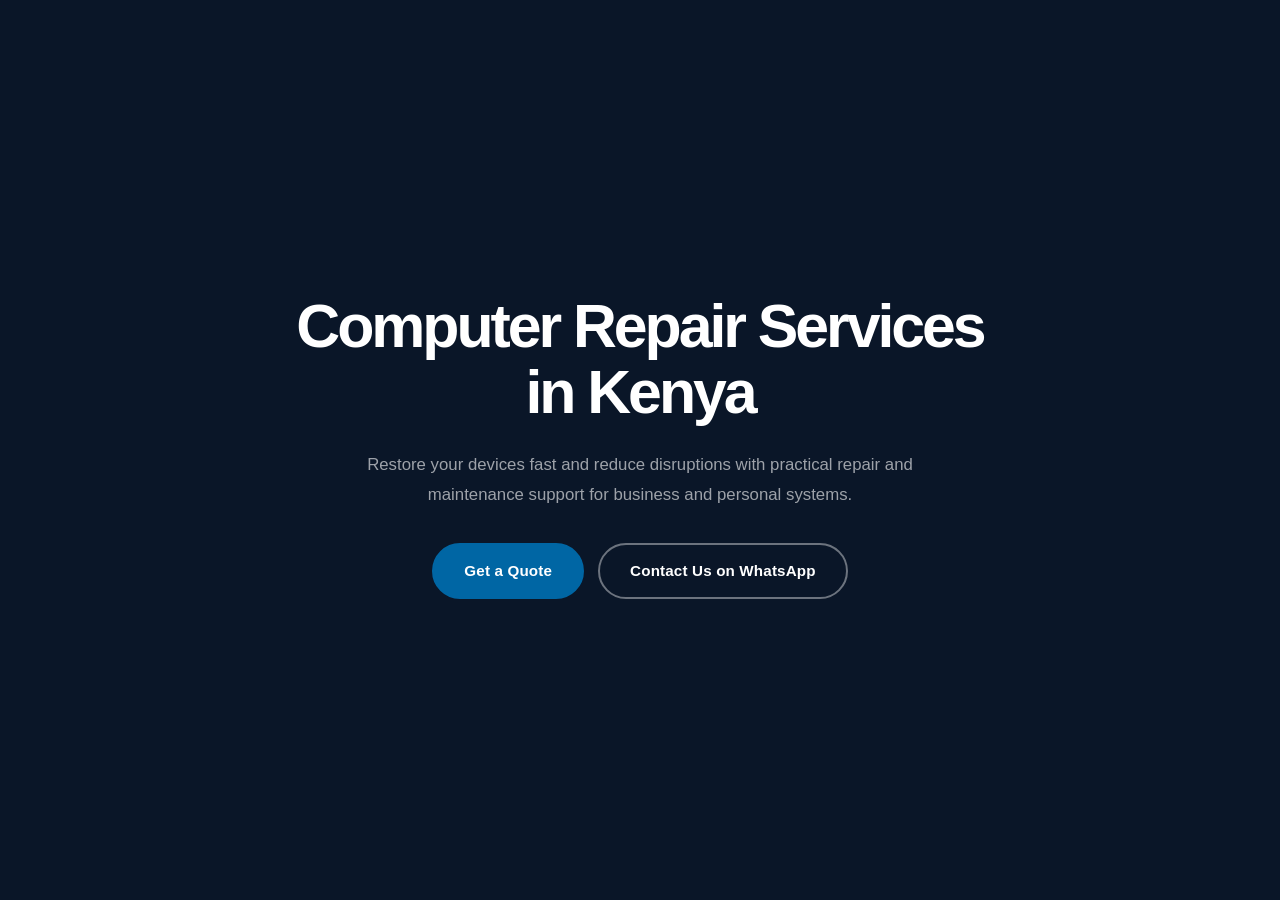
<file: computer-repair-services-kenya.html>
<!DOCTYPE html>
<html lang="en">
<head>
  <meta charset="UTF-8" />
  <meta name="viewport" content="width=device-width, initial-scale=1.0" />
  <title>Computer Repair Services Kenya | GoTech Solutions</title>
  <meta name="description" content="Computer repair services in Kenya for laptops, desktops, and office systems. Get diagnostics, fixes, and maintenance to keep your operations running." />
  <meta name="robots" content="index, follow" />
  <link rel="canonical" href="https://www.gotechsolutions.co.ke/computer-repair-services-kenya.html" />
  <meta property="og:type" content="website" />
  <meta property="og:title" content="Computer Repair Services Kenya | GoTech Solutions" />
  <meta property="og:description" content="Fast and dependable computer repair services in Kenya to minimize downtime and restore productivity." />
  <meta property="og:url" content="https://www.gotechsolutions.co.ke/computer-repair-services-kenya.html" />
  <meta property="og:image" content="https://www.gotechsolutions.co.ke/assets/gotech-solutions-logo.png" />
  <link rel="stylesheet" href="styles.css" />
  <script type="application/ld+json">
    {
      "@context": "https://schema.org",
      "@type": "Service",
      "name": "Computer Repair Services Kenya",
      "provider": {
        "@type": "Organization",
        "name": "GoTech Solutions",
        "url": "https://www.gotechsolutions.co.ke/"
      },
      "areaServed": "Kenya",
      "serviceType": "Computer Repair"
    }
  </script>
</head>
<body>
  <section class="hero" id="home">
    <div class="hero-content">
      <h1 class="hero-title">Computer Repair Services in Kenya</h1>
      <p class="hero-sub">Restore your devices fast and reduce disruptions with practical repair and maintenance support for business and personal systems.</p>
      <div class="hero-actions">
        <a href="./index.html#contact" class="btn btn-primary">Get a Quote</a>
        <a href="https://wa.me/254707490519" target="_blank" rel="noopener" class="btn btn-ghost">Contact Us on WhatsApp</a>
      </div>
    </div>
  </section>
</body>
</html>
</file>
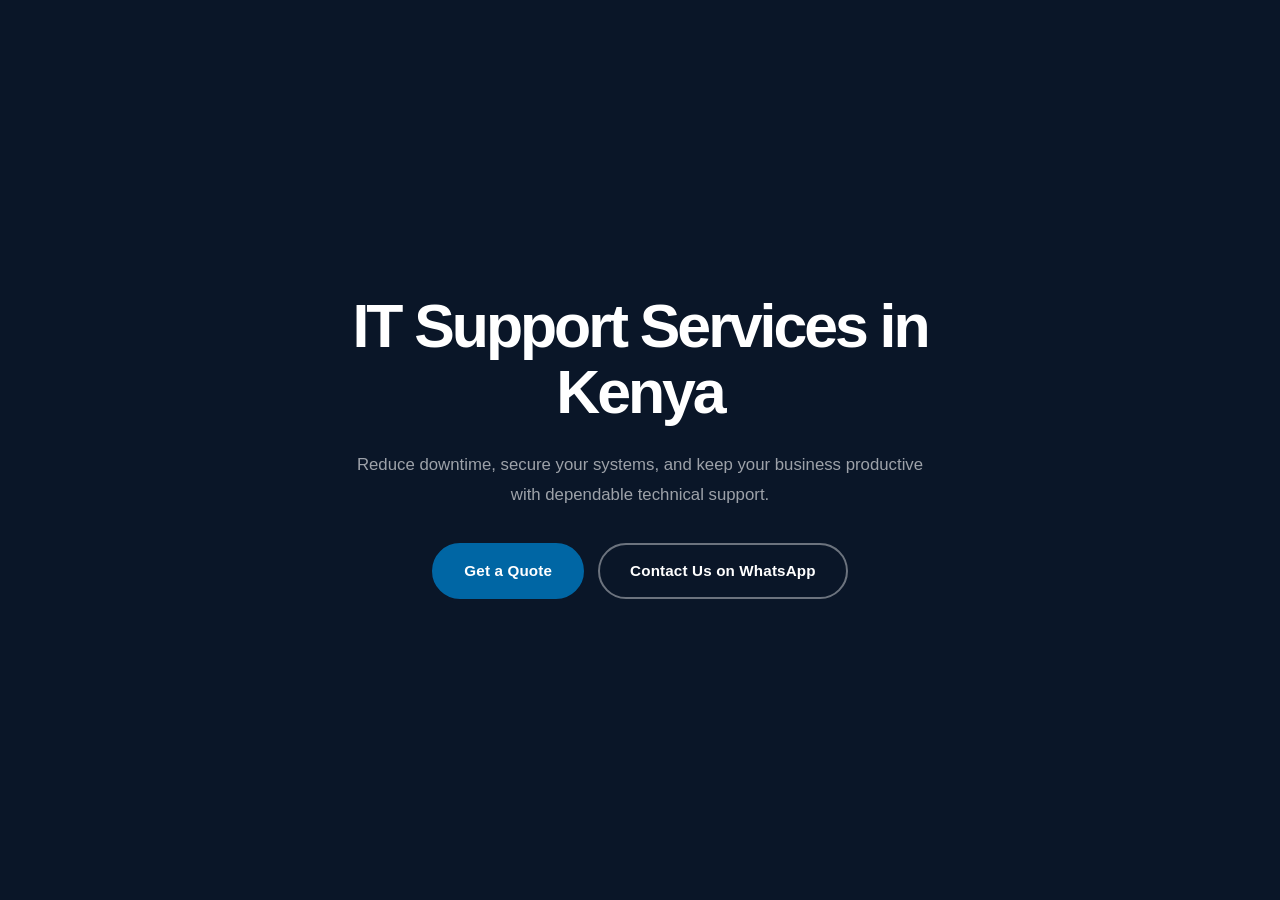
<file: it-support-kenya.html>
<!DOCTYPE html>
<html lang="en">
<head>
  <meta charset="UTF-8" />
  <meta name="viewport" content="width=device-width, initial-scale=1.0" />
  <title>IT Support Kenya | GoTech Solutions</title>
  <meta name="description" content="Professional IT support services in Kenya for businesses and organizations. Fast troubleshooting, system setup, maintenance, and ongoing technical support." />
  <meta name="robots" content="index, follow" />
  <link rel="canonical" href="https://www.gotechsolutions.co.ke/it-support-kenya.html" />
  <meta property="og:type" content="website" />
  <meta property="og:title" content="IT Support Kenya | GoTech Solutions" />
  <meta property="og:description" content="Get reliable IT support in Kenya with quick response times and practical solutions for business continuity." />
  <meta property="og:url" content="https://www.gotechsolutions.co.ke/it-support-kenya.html" />
  <meta property="og:image" content="https://www.gotechsolutions.co.ke/assets/gotech-solutions-logo.png" />
  <link rel="stylesheet" href="styles.css" />
  <script type="application/ld+json">
    {
      "@context": "https://schema.org",
      "@type": "Service",
      "name": "IT Support Kenya",
      "provider": {
        "@type": "Organization",
        "name": "GoTech Solutions",
        "url": "https://www.gotechsolutions.co.ke/"
      },
      "areaServed": "Kenya",
      "serviceType": "IT Support"
    }
  </script>
</head>
<body>
  <section class="hero" id="home">
    <div class="hero-content">
      <h1 class="hero-title">IT Support Services in Kenya</h1>
      <p class="hero-sub">Reduce downtime, secure your systems, and keep your business productive with dependable technical support.</p>
      <div class="hero-actions">
        <a href="./index.html#contact" class="btn btn-primary">Get a Quote</a>
        <a href="https://wa.me/254707490519" target="_blank" rel="noopener" class="btn btn-ghost">Contact Us on WhatsApp</a>
      </div>
    </div>
  </section>
</body>
</html>
</file>
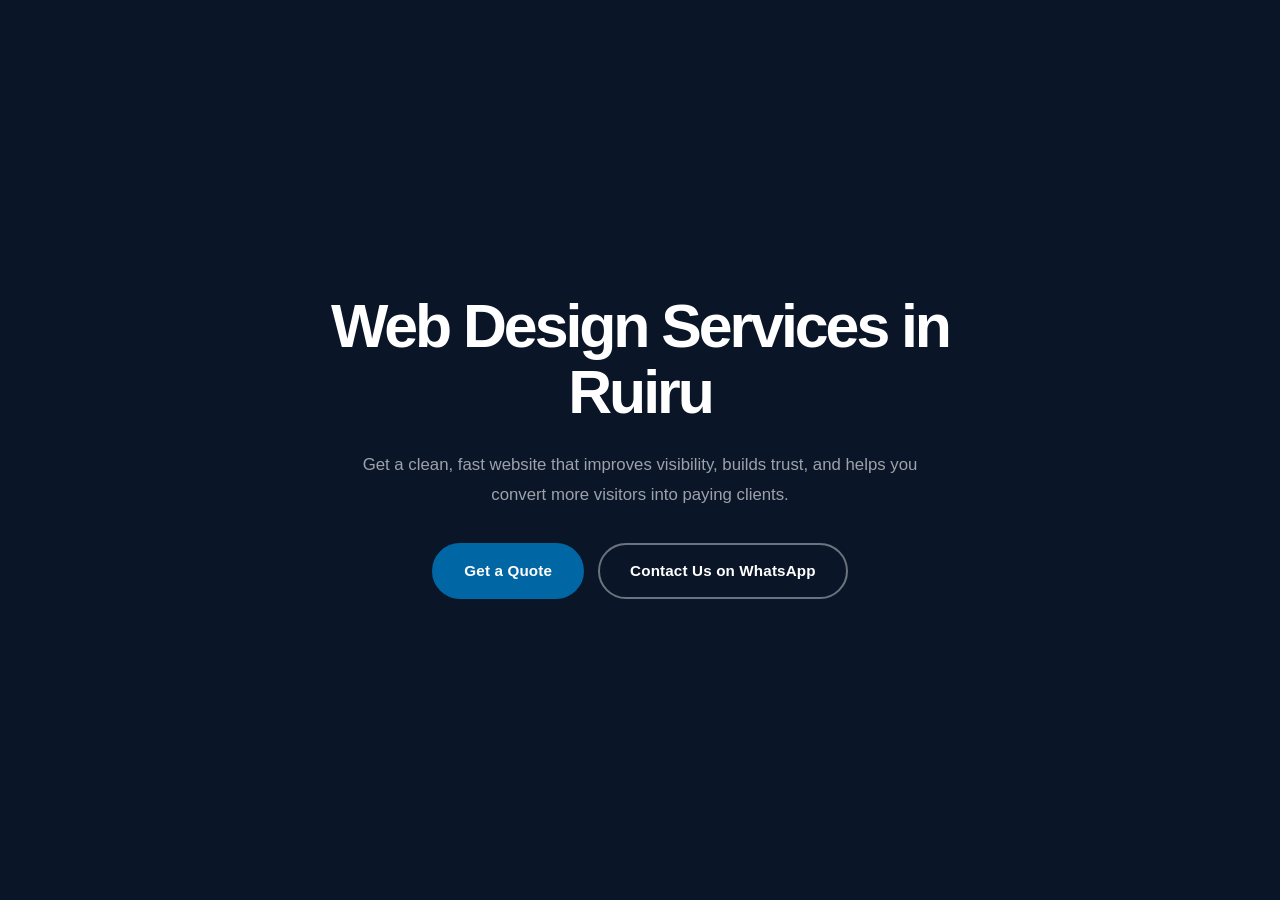
<file: web-design-ruiru.html>
<!DOCTYPE html>
<html lang="en">
<head>
  <meta charset="UTF-8" />
  <meta name="viewport" content="width=device-width, initial-scale=1.0" />
  <title>Web Design Ruiru | GoTech Solutions</title>
  <meta name="description" content="Web design services in Ruiru for startups and businesses. Get a professional, mobile-friendly website in 3-5 days for most business profiles." />
  <meta name="robots" content="index, follow" />
  <link rel="canonical" href="https://www.gotechsolutions.co.ke/web-design-ruiru.html" />
  <meta property="og:type" content="website" />
  <meta property="og:title" content="Web Design Ruiru | GoTech Solutions" />
  <meta property="og:description" content="Launch a professional business website quickly with conversion-focused web design services in Ruiru." />
  <meta property="og:url" content="https://www.gotechsolutions.co.ke/web-design-ruiru.html" />
  <meta property="og:image" content="https://www.gotechsolutions.co.ke/assets/gotech-solutions-logo.png" />
  <link rel="stylesheet" href="styles.css" />
  <script type="application/ld+json">
    {
      "@context": "https://schema.org",
      "@type": "Service",
      "name": "Web Design Ruiru",
      "provider": {
        "@type": "Organization",
        "name": "GoTech Solutions",
        "url": "https://www.gotechsolutions.co.ke/"
      },
      "areaServed": "Ruiru",
      "serviceType": "Web Design"
    }
  </script>
</head>
<body>
  <section class="hero" id="home">
    <div class="hero-content">
      <h1 class="hero-title">Web Design Services in Ruiru</h1>
      <p class="hero-sub">Get a clean, fast website that improves visibility, builds trust, and helps you convert more visitors into paying clients.</p>
      <div class="hero-actions">
        <a href="./index.html#contact" class="btn btn-primary">Get a Quote</a>
        <a href="https://wa.me/254707490519" target="_blank" rel="noopener" class="btn btn-ghost">Contact Us on WhatsApp</a>
      </div>
    </div>
  </section>
</body>
</html>
</file>
<file: styles.css>
/* =========================================
   GoTech Solutions – styles.css
   Brand Palette: Deep Navy → Royal Blue → Steel Blue → Ice Blue
   ========================================= */

:root {
  /* Brand palette from colour swatch */
  --navy:       #0a1628;   /* deepest dark */
  --royal:      #0d3b6e;   /* royal navy */
  --mid:        #0066a4;   /* core brand blue */
  --steel:      #4a8fad;   /* steel blue accent */
  --ice:        #b8d4e0;   /* light ice */
  --ice-light:  #dbeafe;
  --white:      #ffffff;
  --gray-50:    #f8fafc;
  --gray-100:   #f1f5f9;
  --gray-200:   #e2e8f0;
  --gray-400:   #94a3b8;
  --gray-600:   #475569;
  --gray-900:   #0f172a;
  --wa-green:   #25d366;

  --font-display: 'Inter', sans-serif;
  --font-body:    'Inter', sans-serif;
  --radius:    14px;
  --radius-sm:  8px;
  --shadow-card:  0 4px 24px rgba(10, 22, 40, 0.09);
  --shadow-hover: 0 12px 40px rgba(0, 102, 164, 0.22);
  --transition: 0.28s cubic-bezier(0.4, 0, 0.2, 1);
}

*, *::before, *::after { box-sizing: border-box; margin: 0; padding: 0; }
html { scroll-behavior: smooth; font-size: 16px; }
body {
  font-family: var(--font-body);
  color: var(--gray-900);
  background: var(--white);
  line-height: 1.6;
  overflow-x: hidden;
}
img { max-width: 100%; display: block; }
a { text-decoration: none; color: inherit; }
ul { list-style: none; }

/* ── UTILITIES ── */
.container { max-width: 1160px; margin: 0 auto; padding: 0 24px; }

.btn {
  display: inline-flex; align-items: center; gap: 8px;
  font-family: var(--font-display); font-size: 0.95rem; font-weight: 600;
  border-radius: 50px; padding: 14px 30px; cursor: pointer;
  transition: var(--transition); border: 2px solid transparent; letter-spacing: 0.01em;
}
.btn-primary { background: var(--mid); color: var(--white); border-color: var(--mid); }
.btn-primary:hover { background: var(--royal); border-color: var(--royal); transform: translateY(-2px); box-shadow: 0 8px 28px rgba(0,102,164,0.38); }
.btn-ghost { background: transparent; color: var(--white); border-color: rgba(255,255,255,0.4); }
.btn-ghost:hover { background: rgba(255,255,255,0.12); border-color: var(--white); transform: translateY(-2px); }
.btn-whatsapp { background: var(--wa-green); color: var(--white); border-color: var(--wa-green); margin-top: 12px; font-size: 0.88rem; padding: 10px 22px; }
.btn-whatsapp:hover { background: #1da851; border-color: #1da851; transform: translateY(-2px); }
.btn.full-width { width: 100%; justify-content: center; }

.section-tag {
  display: inline-block;
  font-family: var(--font-display); font-size: 0.75rem; font-weight: 700;
  letter-spacing: 0.12em; text-transform: uppercase;
  color: var(--mid); background: #e8f4fb; border: 1px solid var(--ice);
  padding: 5px 14px; border-radius: 50px; margin-bottom: 16px;
}
.section-header { text-align: center; max-width: 580px; margin: 0 auto 64px; }
.section-header h2 {
  font-family: var(--font-display); font-size: clamp(2rem, 4vw, 2.8rem);
  font-weight: 800; color: var(--gray-900); margin-bottom: 14px; line-height: 1.15;
}
.section-header p { color: var(--gray-600); font-size: 1.05rem; font-weight: 300; }
.section-header.light h2 { color: var(--white); }
.section-header.light p  { color: rgba(255,255,255,0.7); }
.section-header.light .section-tag { background: rgba(255,255,255,0.12); border-color: rgba(255,255,255,0.25); color: var(--ice); }

/* ══════════════════════════════════════
   NAVBAR
══════════════════════════════════════ */
.navbar {
  position: fixed; top: 0; left: 0; right: 0; z-index: 100;
  padding: 12px 0; transition: background 0.3s, box-shadow 0.3s;
}
.navbar.scrolled {
  background: rgba(10, 22, 40, 0.97);
  backdrop-filter: blur(16px);
  box-shadow: 0 2px 24px rgba(0,0,0,0.28);
}
.nav-inner {
  max-width: 1160px; margin: 0 auto; padding: 0 24px;
  display: flex; align-items: center; justify-content: space-between;
}
.nav-logo-img {
  width: 140px;
  height: 56px;
  object-fit: cover;
  object-position: center;
  filter: brightness(0) invert(1);
}
.navbar.scrolled .nav-logo-img { filter: brightness(0) invert(1); }

.nav-links { display: flex; align-items: center; gap: 32px; }
.nav-links a {
  font-family: var(--font-display); font-size: 0.88rem; font-weight: 600;
  color: rgba(255,255,255,0.8); transition: color var(--transition);
}
.nav-links a:hover { color: var(--white); }
.nav-links a.nav-cta {
  background: var(--mid); color: var(--white); padding: 9px 22px; border-radius: 50px;
}
.nav-links a.nav-cta:hover { background: var(--steel); }

.nav-toggle { display: none; flex-direction: column; gap: 5px; background: none; border: none; cursor: pointer; padding: 4px; }
.nav-toggle span { display: block; width: 24px; height: 2px; background: var(--white); border-radius: 2px; transition: var(--transition); }
.nav-toggle.active span:nth-child(1) { transform: translateY(7px) rotate(45deg); }
.nav-toggle.active span:nth-child(2) { opacity: 0; }
.nav-toggle.active span:nth-child(3) { transform: translateY(-7px) rotate(-45deg); }

/* ══════════════════════════════════════
   HERO
══════════════════════════════════════ */
.hero {
  min-height: 100vh; background: var(--navy);
  display: flex; align-items: center; position: relative; overflow: hidden;
  padding: 120px 24px 80px;
}
.hero-bg { position: absolute; inset: 0; pointer-events: none; }
.grid-lines {
  position: absolute; inset: 0;
  background-image: linear-gradient(rgba(0,102,164,0.08) 1px, transparent 1px),
                    linear-gradient(90deg, rgba(0,102,164,0.08) 1px, transparent 1px);
  background-size: 60px 60px;
}
.orb { position: absolute; border-radius: 50%; filter: blur(80px); opacity: 0.35; }
.orb-1 { width: 560px; height: 560px; background: radial-gradient(circle, var(--royal), transparent 70%); top: -140px; right: -100px; }
.orb-2 { width: 400px; height: 400px; background: radial-gradient(circle, var(--mid), transparent 70%); bottom: -80px; left: 10%; opacity: 0.2; }
.orb-3 { width: 240px; height: 240px; background: radial-gradient(circle, var(--steel), transparent 70%); top: 40%; left: 35%; opacity: 0.15; }

.hero-content { position: relative; max-width: 740px; margin: 0 auto; text-align: center; }

.hero-badge {
  display: inline-flex; align-items: center; gap: 6px;
  font-family: var(--font-display); font-size: 0.78rem; font-weight: 600;
  letter-spacing: 0.1em; text-transform: uppercase; color: var(--ice);
  background: rgba(184,212,224,0.12); border: 1px solid rgba(184,212,224,0.28);
  padding: 7px 16px; border-radius: 50px; margin-bottom: 30px;
  animation: fadeDown 0.7s ease both;
}

.hero-logo-wrap { margin-bottom: 34px; animation: fadeUp 0.7s 0.05s ease both; }
.hero-logo-img {
  width: 340px;
  height: 150px;
  object-fit: cover;
  object-position: center;
  margin: 0 auto;
  filter: brightness(0) invert(1);
}

.about-section-tag {
    display: inline-block !important;
}

.hero-title {
  font-family: var(--font-display); font-size: clamp(2.2rem, 5.5vw, 3.8rem);
  font-weight: 800; color: var(--white); line-height: 1.1;
  margin-bottom: 24px; letter-spacing: -0.05em;
  animation: fadeUp 0.7s 0.15s ease both;
}
.hero-title .highlight {
  background: linear-gradient(135deg, var(--ice), var(--steel));
  -webkit-background-clip: text; -webkit-text-fill-color: transparent; background-clip: text;
}

.hero-sub {
  color: rgba(255,255,255,0.6); font-size: 1.05rem; font-weight: 300;
  max-width: 580px; margin: 0 auto 34px; line-height: 1.75;
  animation: fadeUp 0.7s 0.2s ease both;
}

.hero-slogan {
  color: var(--steel); font-size: 1rem; margin-bottom: 32px;
  font-family: Georgia, serif; letter-spacing: 0.02em;
  animation: fadeUp 0.7s 0.25s ease both;
}

.hero-actions {
  display: flex; gap: 14px; justify-content: center; flex-wrap: wrap;
  margin-bottom: 48px; animation: fadeUp 0.7s 0.3s ease both;
}
.hero-stats { display: flex; align-items: center; justify-content: center; animation: fadeUp 0.7s 0.38s ease both; }
.stat { display: flex; flex-direction: column; align-items: center; padding: 0 28px; }
.stat strong { font-family: var(--font-display); font-size: 1.7rem; font-weight: 800; color: var(--white); }
.stat span { font-size: 0.76rem; color: rgba(255,255,255,0.42); text-transform: uppercase; letter-spacing: 0.08em; }
.stat-divider { width: 1px; height: 36px; background: rgba(255,255,255,0.15); }

.hero-scroll-hint {
  position: absolute; bottom: 32px; left: 50%; transform: translateX(-50%);
  display: flex; flex-direction: column; align-items: center; gap: 6px;
  color: rgba(255,255,255,0.3); font-size: 0.72rem; letter-spacing: 0.12em; text-transform: uppercase;
  animation: bounce 2s infinite;
}

/* ══════════════════════════════════════
   SERVICES
══════════════════════════════════════ */
.services { padding: 100px 0; background: var(--gray-50); }
.services-grid { display: grid; grid-template-columns: repeat(auto-fill, minmax(260px, 1fr)); gap: 24px; }

.service-card {
  background: var(--white); border: 1.5px solid var(--gray-200);
  border-radius: var(--radius); padding: 32px 28px;
  position: relative; overflow: hidden; transition: var(--transition);
  opacity: 0; transform: translateY(24px);
}
.service-card.visible { opacity: 1; transform: translateY(0); }
.service-card::before {
  content: ''; position: absolute; top: 0; left: 0; right: 0; height: 3px;
  background: linear-gradient(90deg, var(--mid), var(--steel));
  opacity: 0; transition: opacity var(--transition);
}
.service-card:hover { border-color: var(--ice); box-shadow: var(--shadow-hover); transform: translateY(-4px); }
.service-card:hover::before { opacity: 1; }

.card-icon {
  width: 52px; height: 52px; background: #e8f4fb; border: 1.5px solid var(--ice);
  border-radius: 12px; display: flex; align-items: center; justify-content: center;
  font-size: 1.2rem; color: var(--mid); margin-bottom: 20px; transition: var(--transition);
}
.service-card:hover .card-icon { background: var(--mid); color: var(--white); border-color: var(--mid); }
.service-card h3 { font-family: var(--font-display); font-size: 1.05rem; font-weight: 700; color: var(--gray-900); margin-bottom: 10px; line-height: 1.25; }
.service-card p { color: var(--gray-600); font-size: 0.92rem; font-weight: 300; line-height: 1.65; }
.card-arrow { position: absolute; bottom: 20px; right: 24px; color: var(--steel); opacity: 0; transform: translateX(-4px); transition: var(--transition); font-size: 0.85rem; }
.service-card:hover .card-arrow { opacity: 1; transform: translateX(0); }
.local-seo-links {
  margin-top: 22px;
  display: flex;
  gap: 12px;
  flex-wrap: wrap;
  justify-content: center;
}
.local-seo-links a {
  font-size: 0.82rem;
  font-weight: 600;
  color: var(--mid);
  background: #e8f4fb;
  border: 1px solid var(--ice);
  padding: 8px 12px;
  border-radius: 999px;
  transition: var(--transition);
}
.local-seo-links a:hover {
  color: var(--white);
  background: var(--mid);
  border-color: var(--mid);
}

/* ══════════════════════════════════════
   WHY CHOOSE US
══════════════════════════════════════ */
.why { padding: 100px 0; background: var(--white); }
.why-grid {
  display: grid;
  grid-template-columns: repeat(3, 1fr);
  gap: 24px;
}
.why-card {
  background: var(--gray-50);
  border: 1.5px solid var(--gray-200);
  border-radius: var(--radius);
  padding: 30px 24px;
  transition: var(--transition);
}
.why-card:hover {
  border-color: var(--ice);
  box-shadow: var(--shadow-card);
  transform: translateY(-3px);
}
.why-icon {
  width: 48px;
  height: 48px;
  border-radius: 12px;
  display: flex;
  align-items: center;
  justify-content: center;
  background: #e8f4fb;
  border: 1.5px solid var(--ice);
  color: var(--mid);
  font-size: 1.05rem;
  margin-bottom: 16px;
}
.why-card h3 {
  font-family: var(--font-display);
  font-size: 1.05rem;
  color: var(--gray-900);
  margin-bottom: 8px;
}
.why-card p {
  color: var(--gray-600);
  font-size: 0.94rem;
  line-height: 1.65;
}

/* ══════════════════════════════════════
   TESTIMONIALS
══════════════════════════════════════ */
.testimonials { padding: 100px 0; background: var(--royal); position: relative; overflow: hidden; }
.testimonials::before {
  content: ''; position: absolute; inset: 0;
  background-image: linear-gradient(rgba(184,212,224,0.04) 1px, transparent 1px),
                    linear-gradient(90deg, rgba(184,212,224,0.04) 1px, transparent 1px);
  background-size: 50px 50px;
}

.testi-grid {
  display: grid;
  grid-template-columns: repeat(3, 1fr);
  gap: 24px;
  position: relative;
}

/* Last row: 2 cards centered */
.testi-grid .testi-card:nth-child(4),
.testi-grid .testi-card:nth-child(5) {
  grid-column: auto;
}
/* Center the last 2 in a 3-col grid */
@supports (grid-template-columns: subgrid) {
  .testi-grid { grid-template-columns: repeat(3, 1fr); }
}

.testi-card {
  background: rgba(255,255,255,0.06);
  border: 1.5px solid rgba(184,212,224,0.15);
  border-radius: var(--radius);
  padding: 32px 28px;
  display: flex; flex-direction: column; gap: 16px;
  transition: var(--transition);
  position: relative;
  opacity: 0; transform: translateY(20px);
}
.testi-card.visible { opacity: 1; transform: translateY(0); }
.testi-card:hover { background: rgba(255,255,255,0.1); border-color: rgba(184,212,224,0.3); transform: translateY(-4px); }
.testi-card.featured {
  background: rgba(0,102,164,0.25);
  border-color: rgba(184,212,224,0.35);
}

.testi-badge {
  display: inline-flex; align-items: center; gap: 6px;
  font-family: var(--font-display); font-size: 0.72rem; font-weight: 700;
  letter-spacing: 0.1em; text-transform: uppercase;
  color: #fbbf24; background: rgba(251,191,36,0.12); border: 1px solid rgba(251,191,36,0.3);
  padding: 4px 12px; border-radius: 50px; align-self: flex-start;
}

.testi-stars { display: flex; align-items: center; gap: 4px; }
.testi-stars i { color: #fbbf24; font-size: 0.88rem; }
.testi-rating {
  font-family: var(--font-display); font-size: 0.78rem; font-weight: 700;
  color: rgba(255,255,255,0.5); margin-left: 6px;
}

.testi-quote {
  color: rgba(255,255,255,0.82); font-size: 0.95rem; font-weight: 300;
  line-height: 1.75; font-style: italic; flex: 1;
}
.testi-quote::before { content: '\201C'; font-size: 2rem; color: var(--steel); line-height: 0; vertical-align: -0.5rem; margin-right: 2px; }

.testi-author { display: flex; align-items: center; gap: 14px; margin-top: auto; }
.testi-avatar {
  width: 44px; height: 44px; border-radius: 50%;
  background: linear-gradient(135deg, var(--mid), var(--steel));
  display: flex; align-items: center; justify-content: center;
  font-family: var(--font-display); font-size: 0.82rem; font-weight: 800;
  color: var(--white); flex-shrink: 0;
}
.testi-author strong { display: block; font-family: var(--font-display); font-size: 0.88rem; font-weight: 700; color: var(--white); }
.testi-author span { font-size: 0.78rem; color: rgba(255,255,255,0.45); display: block; }

/* ══════════════════════════════════════
   CTA BAND
══════════════════════════════════════ */
.cta-band {
  padding: 86px 0;
  background: linear-gradient(135deg, var(--royal), var(--mid));
  position: relative;
  overflow: hidden;
}
.cta-band::before {
  content: '';
  position: absolute;
  inset: 0;
  background-image: linear-gradient(rgba(255,255,255,0.06) 1px, transparent 1px),
                    linear-gradient(90deg, rgba(255,255,255,0.06) 1px, transparent 1px);
  background-size: 60px 60px;
}
.cta-inner {
  position: relative;
  text-align: center;
  max-width: 780px;
}
.cta-inner h2 {
  font-family: var(--font-display);
  font-size: clamp(2rem, 4vw, 3rem);
  font-weight: 800;
  color: var(--white);
  line-height: 1.15;
  margin-bottom: 14px;
}
.cta-inner p {
  color: rgba(255,255,255,0.8);
  font-size: 1.04rem;
  line-height: 1.7;
  margin-bottom: 28px;
}
.cta-actions {
  display: flex;
  gap: 14px;
  justify-content: center;
  flex-wrap: wrap;
}

/* ══════════════════════════════════════
   ABOUT
══════════════════════════════════════ */
.about { padding: 100px 0; background: var(--white); }
.about-inner { display: grid; grid-template-columns: 1fr 1fr; gap: 80px; align-items: center; }

.about-visual { display: flex; align-items: center; justify-content: center; }
.about-card-stack { position: relative; width: 320px; height: 320px; }
.about-center-logo {
  position: absolute; top: 50%; left: 50%; transform: translate(-50%, -50%);
  width: 120px; height: 120px;
  background: var(--white); border-radius: 50%;
  display: flex; align-items: center; justify-content: center;
  box-shadow: 0 0 0 16px rgba(0,102,164,0.07), 0 0 0 32px rgba(0,102,164,0.03);
  overflow: hidden; padding: 12px;
}
.about-center-svg {
  width: 100%;
  height: 100%;
  object-fit: cover;
  object-position: center;
}

.about-pill {
  position: absolute;
  display: flex; align-items: center; gap: 8px;
  background: var(--white); border: 1.5px solid var(--gray-200); border-radius: 50px;
  padding: 10px 18px; font-family: var(--font-display); font-size: 0.85rem; font-weight: 600;
  color: var(--gray-900); box-shadow: var(--shadow-card);
  animation: floatPill 4s ease-in-out infinite;
}
.about-pill i { color: var(--mid); }
.about-pill:nth-child(1) { top: 20px; left: 50%; transform: translateX(-50%); animation-delay: 0s; }
.about-pill:nth-child(2) { top: 50%; right: -15%; transform: translateY(-50%); animation-delay: 0.5s; animation-name: floatPillY; }
.about-pill:nth-child(3) { bottom: 20px; left: 50%; transform: translateX(-50%); animation-delay: 1s; }
.about-pill:nth-child(4) { top: 50%; left: -20%; transform: translateY(-50%); animation-delay: 1.5s; animation-name: floatPillY2; }

.about-text .section-tag { display: block; margin-bottom: 16px; }
.about-text h2 { font-family: var(--font-display); font-size: clamp(1.8rem, 3.5vw, 2.5rem); font-weight: 800; color: var(--gray-900); margin-bottom: 20px; line-height: 1.2; letter-spacing: -0.02em; }
.about-text p { color: var(--gray-600); font-size: 1rem; font-weight: 300; margin-bottom: 16px; line-height: 1.75; }
.about-text .btn { margin-top: 12px; }

/* ══════════════════════════════════════
   CONTACT
══════════════════════════════════════ */
.contact { padding: 100px 0; background: var(--navy); position: relative; overflow: hidden; }
.contact::before {
  content: ''; position: absolute; inset: 0;
  background-image: linear-gradient(rgba(0,102,164,0.07) 1px, transparent 1px),
                    linear-gradient(90deg, rgba(0,102,164,0.07) 1px, transparent 1px);
  background-size: 50px 50px;
}
.contact-grid { display: grid; grid-template-columns: 1fr 1.4fr; gap: 60px; position: relative; }
.contact-info { display: flex; flex-direction: column; gap: 24px; }

.info-item { display: flex; align-items: flex-start; gap: 16px; }
.info-icon {
  width: 44px; height: 44px; background: rgba(0,102,164,0.2); border: 1px solid rgba(74,143,173,0.3);
  border-radius: 10px; display: flex; align-items: center; justify-content: center;
  color: var(--ice); font-size: 1rem; flex-shrink: 0;
}
.info-icon.whatsapp-icon { background: rgba(37,211,102,0.15); border-color: rgba(37,211,102,0.3); color: #25d366; }
.info-item strong { display: block; font-family: var(--font-display); font-size: 0.76rem; text-transform: uppercase; letter-spacing: 0.1em; color: rgba(255,255,255,0.42); margin-bottom: 3px; }
.info-item a, .info-item span { font-size: 0.96rem; color: var(--white); font-weight: 400; transition: color var(--transition); }
.info-item a:hover { color: var(--ice); }

/* QR Block */
.qr-block {
  background: rgba(255,255,255,0.05);
  border: 1.5px solid rgba(184,212,224,0.2);
  border-radius: var(--radius);
  padding: 24px;
  display: flex; flex-direction: column; align-items: center;
}
.qr-label {
  font-family: var(--font-display); font-size: 0.88rem; font-weight: 700;
  color: var(--wa-green); display: flex; align-items: center; gap: 8px;
  margin-bottom: 16px; text-transform: uppercase; letter-spacing: 0.06em;
}
.qr-label i { font-size: 1.1rem; }
.qr-wrap {
  background: var(--white); padding: 12px; border-radius: var(--radius-sm);
  display: flex; align-items: center; justify-content: center;
  box-shadow: 0 4px 20px rgba(0,0,0,0.3);
}
.qr-wrap canvas, .qr-wrap img { display: block; border-radius: 4px; }
.qr-sub {
  color: rgba(255,255,255,0.45); font-size: 0.8rem; text-align: center;
  margin-top: 12px; line-height: 1.5; max-width: 220px;
}

.contact-note {
  padding: 14px 18px; background: rgba(74,143,173,0.1);
  border: 1px solid rgba(74,143,173,0.22); border-radius: var(--radius-sm);
  color: rgba(255,255,255,0.62); font-size: 0.87rem;
  display: flex; align-items: center; gap: 10px;
}
.contact-note i { color: var(--ice); }
.contact-note strong { color: var(--white); }

/* Form */
.contact-form {
  background: var(--white); border-radius: var(--radius); padding: 40px;
  box-shadow: 0 24px 64px rgba(0,0,0,0.3);
  display: flex; flex-direction: column; gap: 20px;
}
.form-group { display: flex; flex-direction: column; gap: 7px; }
.form-group label { font-family: var(--font-display); font-size: 0.8rem; font-weight: 700; color: var(--gray-900); letter-spacing: 0.02em; text-transform: uppercase; }
.form-group input, .form-group textarea {
  width: 100%; padding: 13px 16px;
  border: 1.5px solid var(--gray-200); border-radius: var(--radius-sm);
  font-family: var(--font-body); font-size: 0.95rem; color: var(--gray-900);
  background: var(--gray-50); outline: none;
  transition: border-color var(--transition), box-shadow var(--transition), background var(--transition);
  resize: vertical;
}
.form-group input:focus, .form-group textarea:focus { border-color: var(--mid); background: var(--white); box-shadow: 0 0 0 4px rgba(0,102,164,0.1); }
.form-group input.error, .form-group textarea.error { border-color: #ef4444; }
.form-error { font-size: 0.8rem; color: #ef4444; min-height: 16px; display: block; }
.form-success {
  display: none; align-items: center; gap: 10px;
  padding: 14px 18px; background: #f0fdf4;
  border: 1.5px solid #86efac; border-radius: var(--radius-sm);
  color: #166534; font-weight: 500; font-size: 0.92rem;
}
.form-success i { color: #22c55e; font-size: 1.1rem; }
.form-success.show { display: flex; }

/* ══════════════════════════════════════
   FOOTER
══════════════════════════════════════ */
.footer { background: var(--navy); border-top: 1px solid rgba(255,255,255,0.07); }
.footer-inner { display: grid; grid-template-columns: 1.6fr 1fr 1fr; gap: 48px; padding: 64px 24px 48px; }
.footer-logo-img {
  width: 150px;
  height: 62px;
  object-fit: cover;
  object-position: center;
  margin-bottom: 14px;
  filter: brightness(0) invert(1);
}
.footer-brand p { color: rgba(255,255,255,0.74); font-size: 0.88rem; font-weight: 300; line-height: 1.65; max-width: 280px; }

.footer-links strong, .footer-contact strong {
  display: block; font-family: var(--font-display); font-size: 0.78rem; font-weight: 700;
  text-transform: uppercase; letter-spacing: 0.1em; color: rgba(255,255,255,0.84); margin-bottom: 18px;
}
.footer-links ul { display: flex; flex-direction: column; gap: 10px; }
.footer-links a { color: rgba(255,255,255,0.84); font-size: 0.9rem; transition: color var(--transition); }
.footer-links a:hover { color: var(--white); }

.footer-contact { display: flex; flex-direction: column; }
.footer-contact a { display: flex; align-items: center; gap: 10px; color: rgba(255,255,255,0.84); font-size: 0.88rem; margin-bottom: 12px; transition: color var(--transition); }
.footer-contact a i { color: var(--steel); width: 16px; }
.footer-contact a:hover { color: var(--white); }

.footer-bottom { border-top: 1px solid rgba(255,255,255,0.16); padding: 20px 24px; text-align: center; color: rgba(255,255,255,0.78); font-size: 0.82rem; }

/* ══════════════════════════════════════
   ANIMATIONS
══════════════════════════════════════ */
@keyframes fadeUp   { from { opacity: 0; transform: translateY(20px); } to { opacity: 1; transform: translateY(0); } }
@keyframes fadeDown { from { opacity: 0; transform: translateY(-12px); } to { opacity: 1; transform: translateY(0); } }
@keyframes bounce   { 0%,100% { transform: translateX(-50%) translateY(0); } 50% { transform: translateX(-50%) translateY(6px); } }
@keyframes floatPill  { 0%,100% { transform: translateX(-50%) translateY(0); } 50% { transform: translateX(-50%) translateY(-8px); } }
@keyframes floatPillY  { 0%,100% { transform: translateY(-50%); } 50% { transform: translateY(calc(-50% - 8px)); } }
@keyframes floatPillY2 { 0%,100% { transform: translateY(-50%); } 50% { transform: translateY(calc(-50% + 8px)); } }

/* ══════════════════════════════════════
   RESPONSIVE
══════════════════════════════════════ */
@media (max-width: 1024px) {
  .why-grid { grid-template-columns: repeat(2, 1fr); }
  .testi-grid { grid-template-columns: repeat(2, 1fr); }
  .testi-grid .testi-card:last-child { grid-column: 1 / -1; max-width: 480px; margin: 0 auto; width: 100%; }
}

@media (max-width: 960px) {
  .about-inner { grid-template-columns: 1fr; gap: 48px; }
  .about-visual { order: -1; }
  .contact-grid { grid-template-columns: 1fr; gap: 40px; }
  .footer-inner { grid-template-columns: 1fr 1fr; gap: 36px; }
  .footer-brand { grid-column: 1 / -1; }
}

@media (max-width: 768px) {
  .nav-links {
    position: fixed; top: 0; right: -100%; height: 100vh; width: 260px;
    background: var(--navy); flex-direction: column; align-items: flex-start;
    padding: 90px 32px 40px; gap: 28px;
    transition: right 0.35s cubic-bezier(0.4,0,0.2,1);
    box-shadow: -8px 0 40px rgba(0,0,0,0.3);
  }
  .nav-links.open { right: 0; }
  .nav-links a { font-size: 1rem; }
  .nav-links a.nav-cta { background: none; padding: 0; border-radius: 0; border-bottom: 2px solid var(--mid); }
  .nav-toggle { display: flex; }

  .testi-grid { grid-template-columns: 1fr; }
  .testi-grid .testi-card:last-child { grid-column: auto; max-width: none; }
  .why-grid { grid-template-columns: 1fr; }

  .about-card-stack { width: 260px; height: 260px; }
  .about-center-logo { width: 90px; height: 90px; }

  .contact-form { padding: 28px 22px; }
  .footer-inner { grid-template-columns: 1fr; gap: 32px; }
  .hero-actions { flex-direction: column; align-items: center; }
  .btn { max-width: 280px; }
  .hero-stats .stat { padding: 0 14px; }
  .stat strong { font-size: 1.3rem; }
}
</file>
